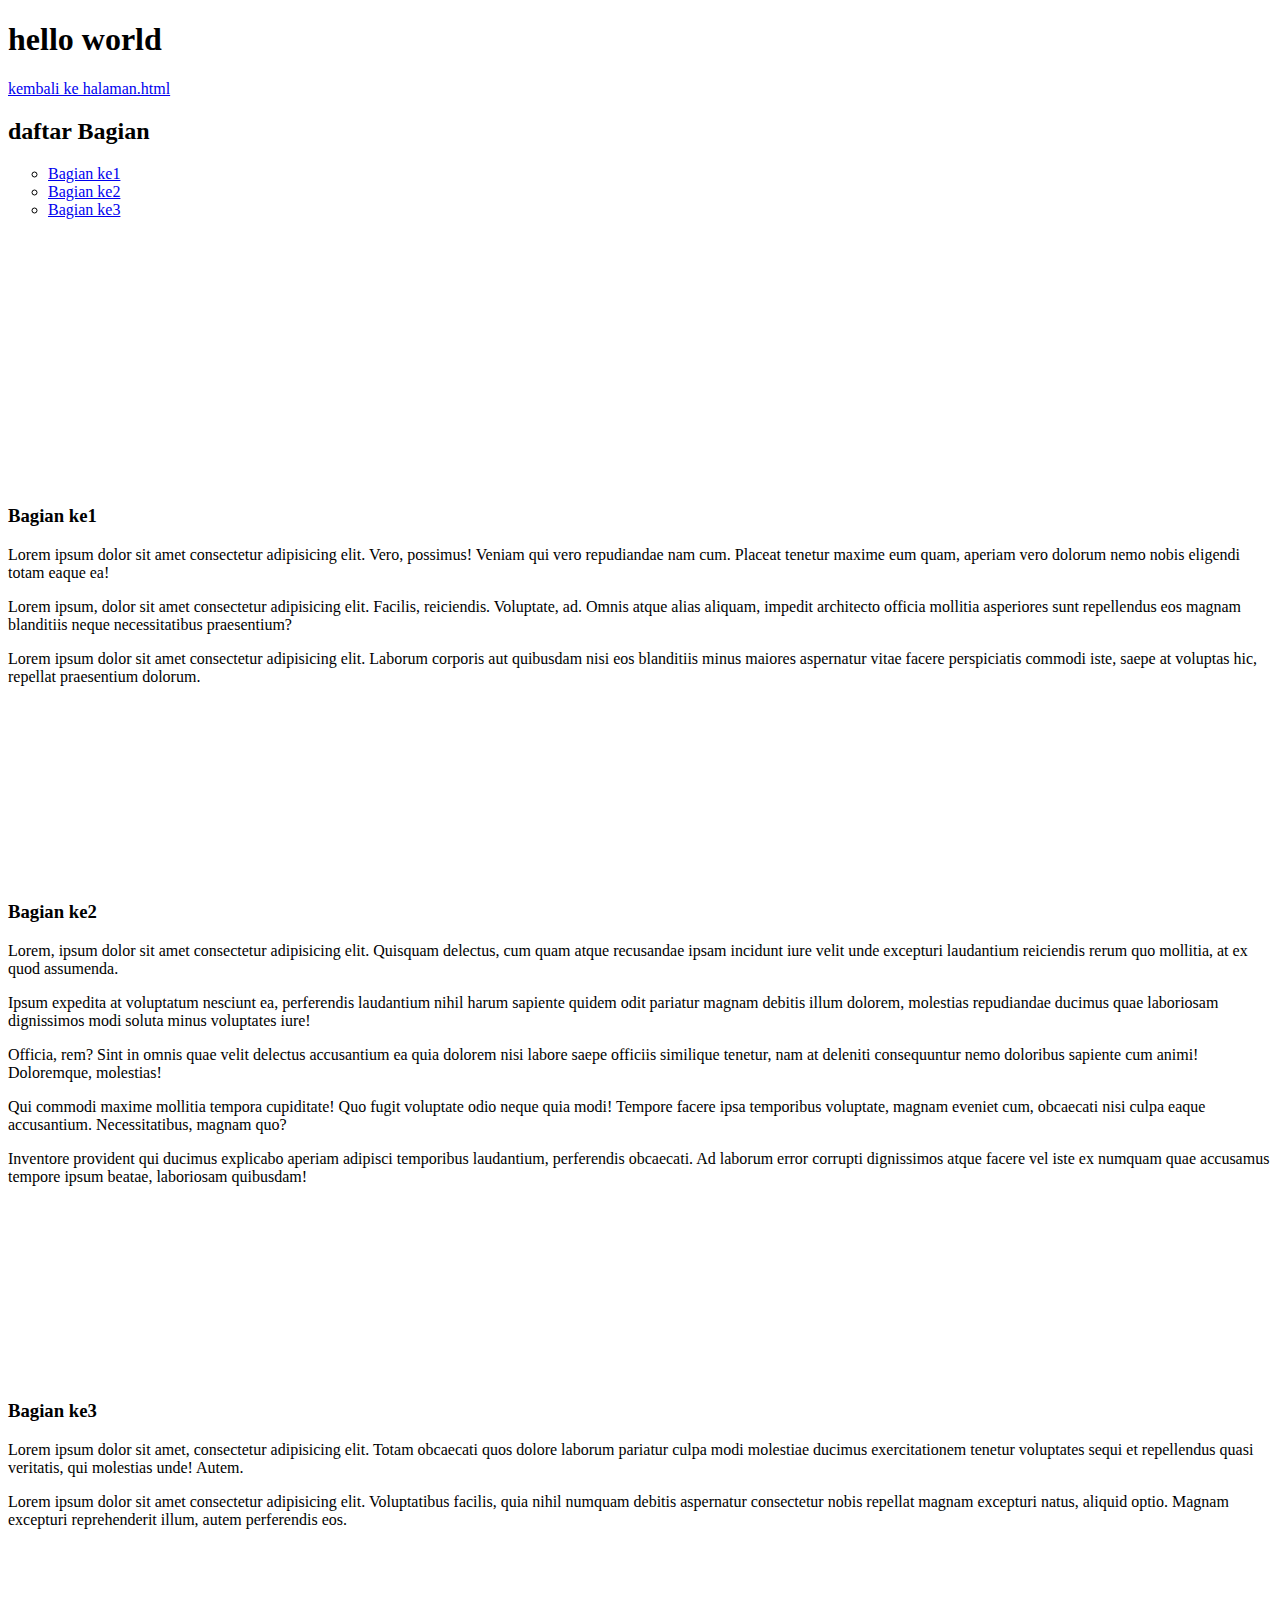
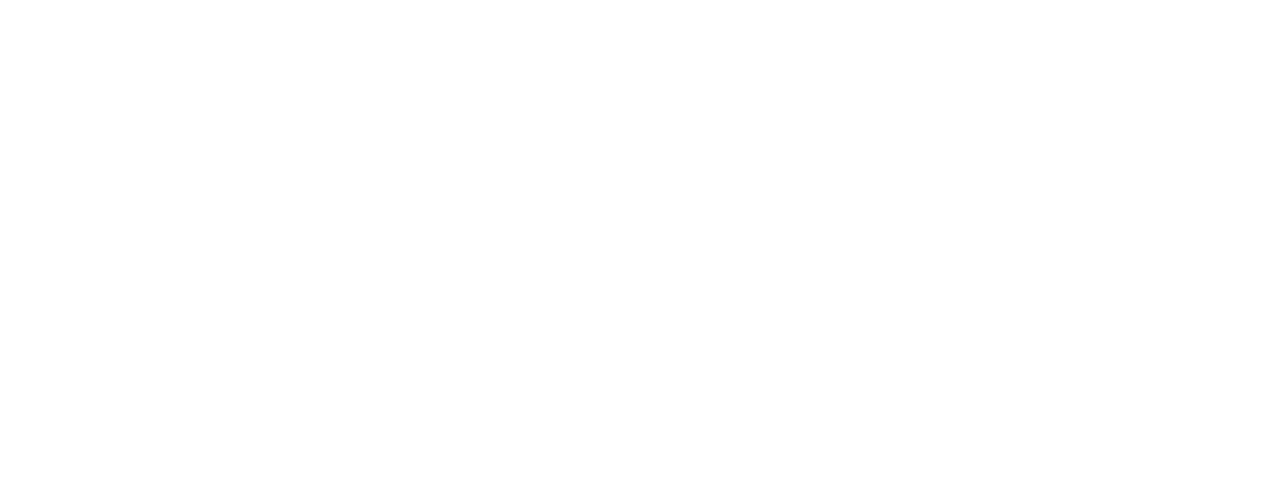
<file: index.html>
<!DOCTYPE html>
<html lang="en">
  <head>
    <meta charset="UTF-8" />
    <meta name="viewport" content="width=device-width, initial-scale=1.0" />
    <title>latihan pemrograman web 1</title>
  </head>
  <body>
    <h1>hello world</h1>
    
    <a href="halaman.html">kembali ke halaman.html</a>
    <h2>daftar Bagian</h2>
    <ul type="circle">
      <li><a href="#Bagian1">Bagian ke1</a></li>
      <li><a href="#Bagian2">Bagian ke2</a></li>
      <li><a href="#Bagian3">Bagian ke3</a></li>
    </ul>

    <br><br><br><br><br><br><br><br><br><br>
    <br><br><br><br>

    <h3 id="Bagian1"><strong>Bagian ke1</strong></h3>
    <p>
      Lorem ipsum dolor sit amet consectetur adipisicing elit. Vero, possimus!
      Veniam qui vero repudiandae nam cum. Placeat tenetur maxime eum quam,
      aperiam vero dolorum nemo nobis eligendi totam eaque ea!
    </p>
    <p>Lorem ipsum, dolor sit amet consectetur adipisicing elit. Facilis, reiciendis. Voluptate, ad. Omnis atque alias aliquam, impedit architecto officia mollitia asperiores sunt repellendus eos magnam blanditiis neque necessitatibus praesentium?</p>

    <p>Lorem ipsum dolor sit amet consectetur adipisicing elit. Laborum corporis aut quibusdam nisi eos blanditiis minus maiores aspernatur vitae facere perspiciatis commodi iste, saepe at voluptas hic, repellat praesentium dolorum.</p>

    <br><br><br><br><br><br><br><br><br><br>

    <h3 id="Bagian2"><strong>Bagian ke2</strong></h3>
    <p><p>Lorem, ipsum dolor sit amet consectetur adipisicing elit. Quisquam delectus, cum quam atque recusandae ipsam incidunt iure velit unde excepturi laudantium reiciendis rerum quo mollitia, at ex quod assumenda.</p>
    <p>Ipsum expedita at voluptatum nesciunt ea, perferendis laudantium nihil harum sapiente quidem odit pariatur magnam debitis illum dolorem, molestias repudiandae ducimus quae laboriosam dignissimos modi soluta minus voluptates iure!</p>
    <p>Officia, rem? Sint in omnis quae velit delectus accusantium ea quia dolorem nisi labore saepe officiis similique tenetur, nam at deleniti consequuntur nemo doloribus sapiente cum animi! Doloremque, molestias!</p>
    <p>Qui commodi maxime mollitia tempora cupiditate! Quo fugit voluptate odio neque quia modi! Tempore facere ipsa temporibus voluptate, magnam eveniet cum, obcaecati nisi culpa eaque accusantium. Necessitatibus, magnam quo?</p>
    <p>Inventore provident qui ducimus explicabo aperiam adipisci temporibus laudantium, perferendis obcaecati. Ad laborum error corrupti dignissimos atque facere vel iste ex numquam quae accusamus tempore ipsum beatae, laboriosam quibusdam!</p>
    </p>

    <br><br><br><br><br><br><br><br><br><br>

    <h3 id="Bagian3"> <strong>Bagian ke3</strong> </h3>
    <p>Lorem ipsum dolor sit amet, consectetur adipisicing elit. Totam obcaecati quos dolore laborum pariatur culpa modi molestiae ducimus exercitationem tenetur voluptates sequi et repellendus quasi veritatis, qui molestias unde! Autem.</p>
    <p>Lorem ipsum dolor sit amet consectetur adipisicing elit. Voluptatibus facilis, quia nihil numquam debitis aspernatur consectetur nobis repellat magnam excepturi natus, aliquid optio. Magnam excepturi reprehenderit illum, autem perferendis eos.</p>

    <br><br><br><br><br><br><br><br><br><br>
    <br><br><br><br><br><br><br><br><br><br>
    <br><br><br><br><br><br><br><br><br><br>

  </body>
</html>
</file>
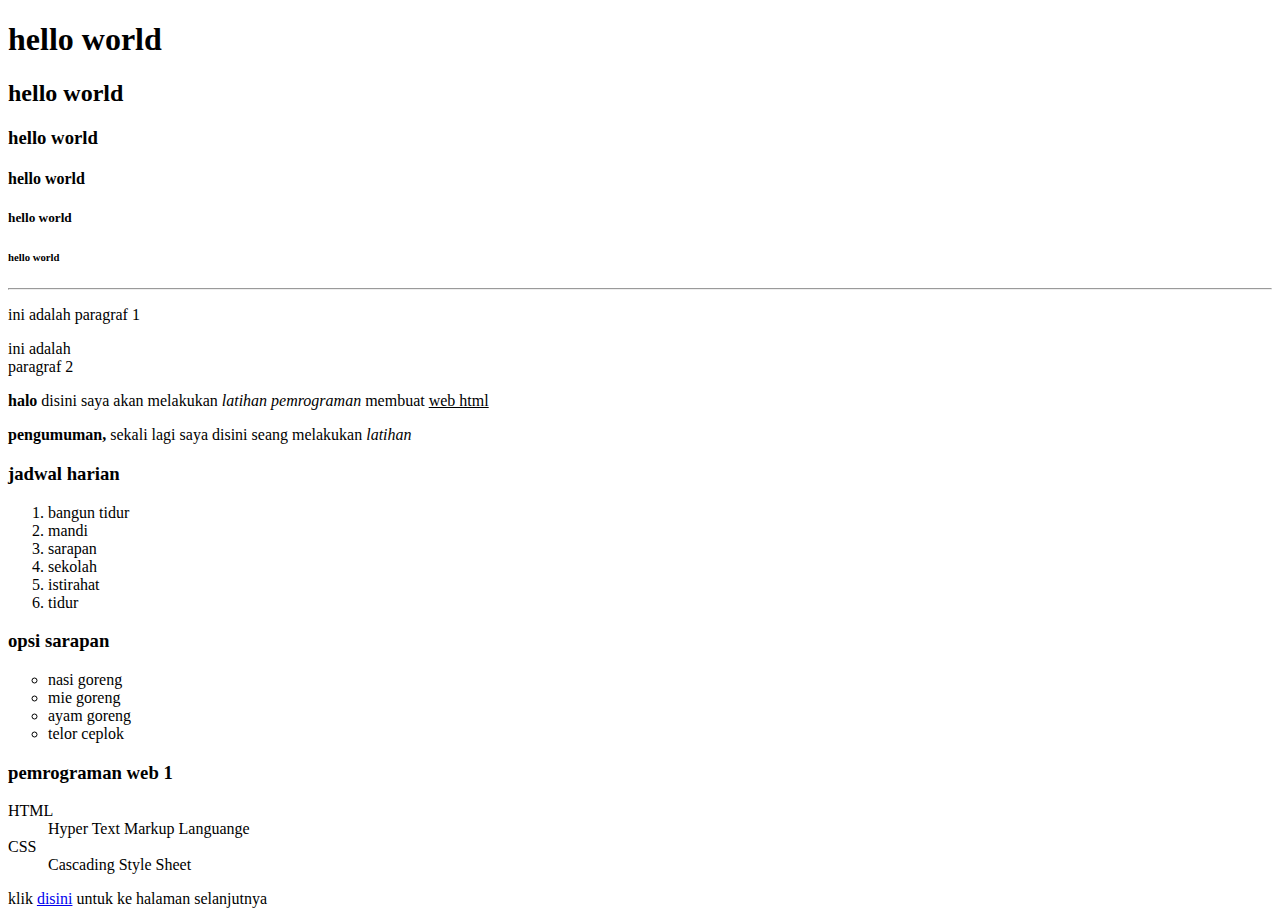
<file: halaman.html>
<!DOCTYPE html>
<html lang="en">
  <head>
    <meta charset="UTF-8" />
    <meta name="viewport" content="width=device-width, initial-scale=1.0" />
    <title>pemrograman web 1</title>
  </head>
  <body>
    <h1>hello world</h1>
    <h2>hello world</h2>
    <h3>hello world</h3>
    <h4>hello world</h4>
    <h5>hello world</h5>
    <h6>hello world</h6>
    <hr />
    <p>ini adalah paragraf 1</p>
    <p>
      ini adalah <br />
      paragraf 2
    </p>
    <p>
      <b>halo</b> disini saya akan melakukan <i>latihan pemrograman</i> membuat
      <u>web html</u>
    </p>
    <p>
      <strong>pengumuman,</strong> sekali lagi saya disini seang melakukan
      <em>latihan</em>
    </p>

    <h3>jadwal harian</h3>
    <ol type="1">
      <li>bangun tidur</li>
      <li>mandi</li>
      <li>sarapan</li>
      <li>sekolah</li>
      <li>istirahat</li>
      <li>tidur</li>
    </ol>

    <h3>opsi sarapan</h3>
    <ul type="circle">
      <li>nasi goreng</li>
      <li>mie goreng</li>
      <li>ayam goreng</li>
      <li>telor ceplok</li>
    </ul>

    <h3>pemrograman web 1</h3>
    <dl>
      <dt>HTML</dt>
      <dd>Hyper Text Markup Languange</dd>
      <dt>CSS</dt>
      <dd>Cascading Style Sheet</dd>
    </dl>

    <p>klik <a href="index.html">disini</a> untuk ke halaman selanjutnya</p>
  </body>
</html>
</file>
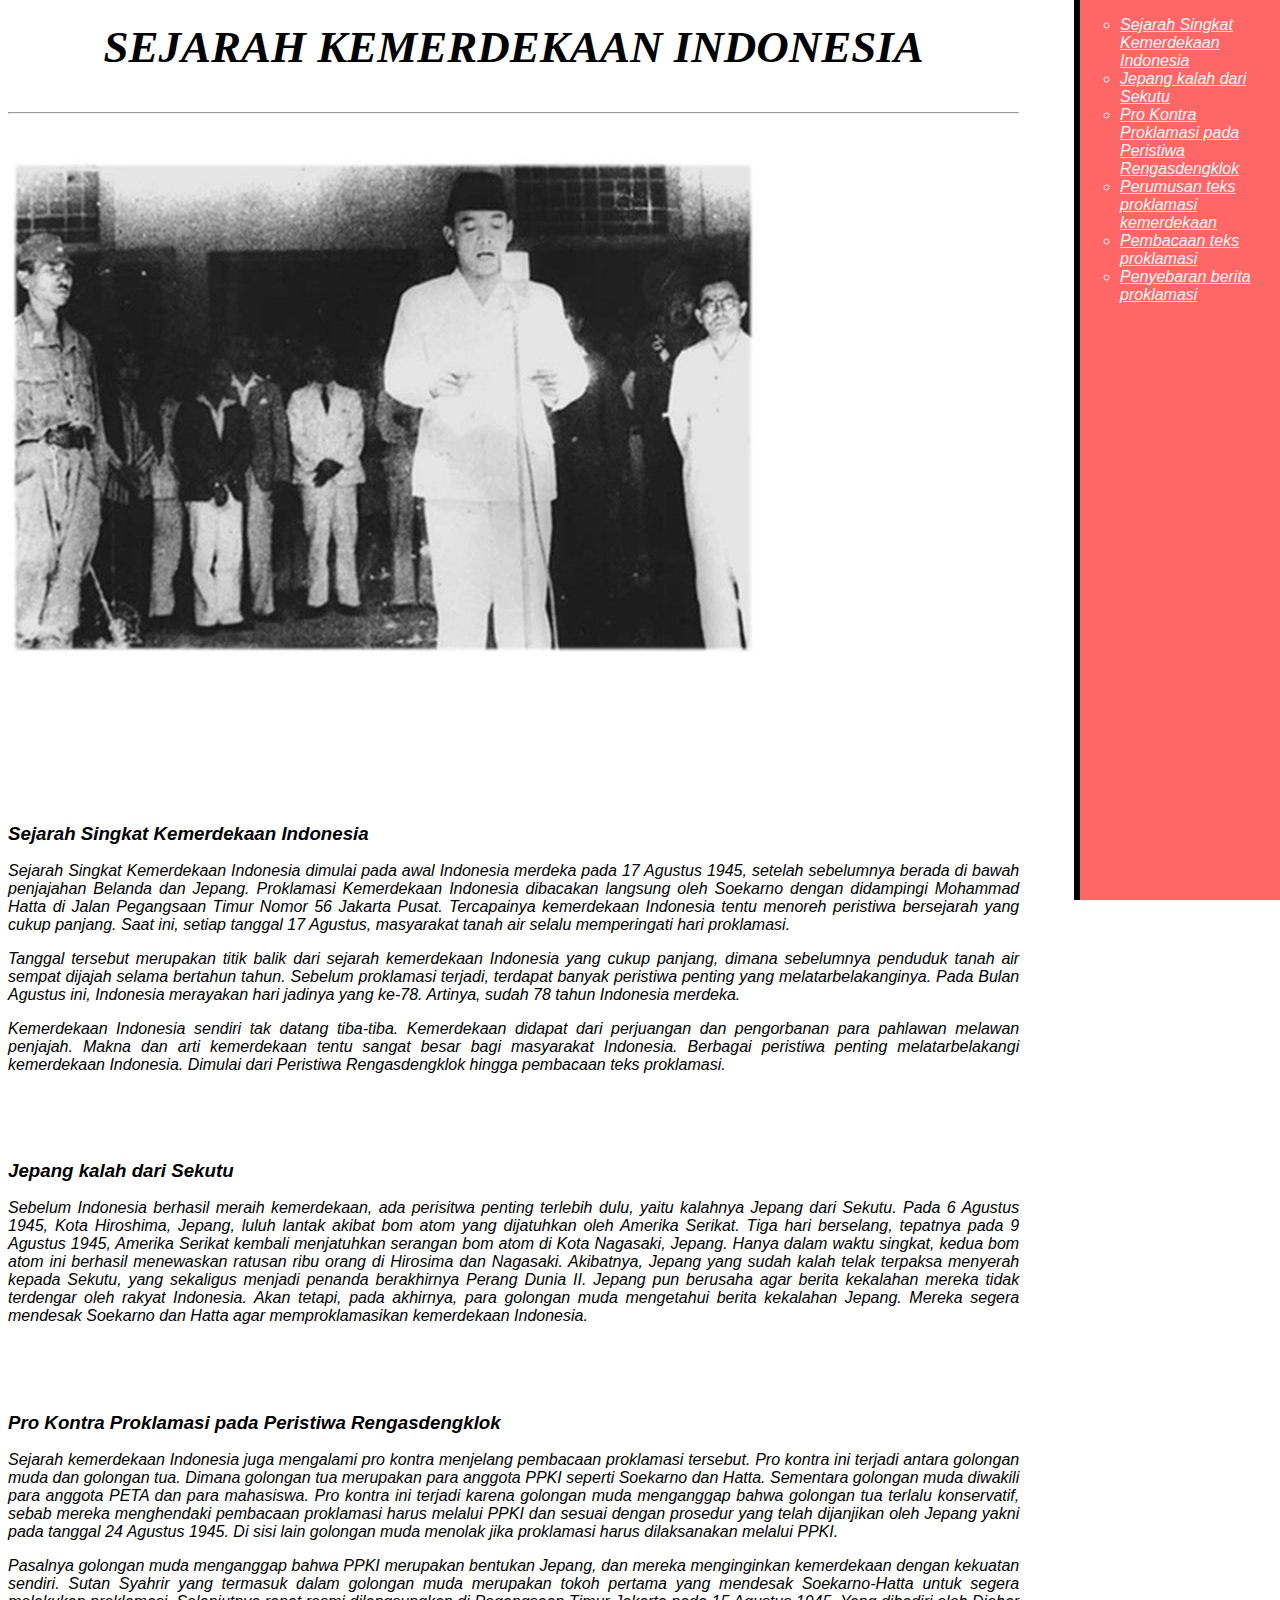
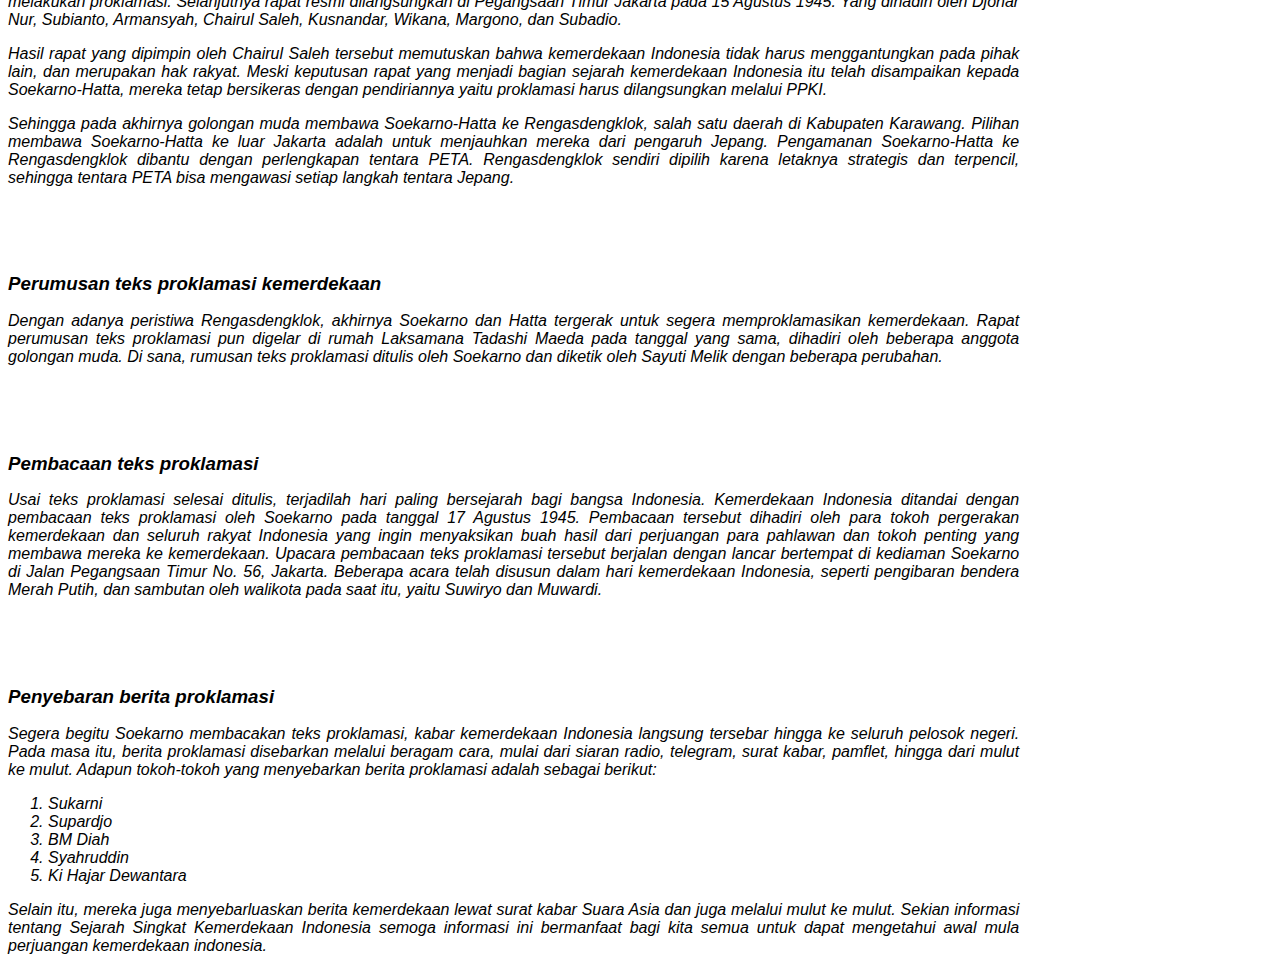
<file: tugas.html>
<!DOCTYPE html>
<html lang="en">
  <head>
    <meta charset="UTF-8" />
    <meta name="viewport" content="width=device-width, initial-scale=1.0" />
    <link rel="stylesheet" href="style.css" />
    <title>TUGAS INFORMATIKA</title>
  </head>
  <body>
    <div class="container">
      <div class="column-left">
        <h1><strong>SEJARAH KEMERDEKAAN INDONESIA</strong></h1>
        <br />
        <hr />
        <br /><br />
        <img src="proklamasi.jpeg" alt="" />
        <br /><br /><br /><br /><br /><br /><br /><br /><br />
        <h3 id="bagian1">
          <strong>Sejarah Singkat Kemerdekaan Indonesia</strong>
        </h3>
        <p>
          Sejarah Singkat Kemerdekaan Indonesia dimulai pada awal Indonesia
          merdeka pada 17 Agustus 1945, setelah sebelumnya berada di bawah
          penjajahan Belanda dan Jepang. Proklamasi Kemerdekaan Indonesia
          dibacakan langsung oleh Soekarno dengan didampingi Mohammad Hatta di
          Jalan Pegangsaan Timur Nomor 56 Jakarta Pusat. Tercapainya kemerdekaan
          Indonesia tentu menoreh peristiwa bersejarah yang cukup panjang. Saat
          ini, setiap tanggal 17 Agustus, masyarakat tanah air selalu
          memperingati hari proklamasi.
        </p>
        <p>
          Tanggal tersebut merupakan titik balik dari sejarah kemerdekaan
          Indonesia yang cukup panjang, dimana sebelumnya penduduk tanah air
          sempat dijajah selama bertahun tahun. Sebelum proklamasi terjadi,
          terdapat banyak peristiwa penting yang melatarbelakanginya. Pada Bulan
          Agustus ini, Indonesia merayakan hari jadinya yang ke-78. Artinya,
          sudah 78 tahun Indonesia merdeka.
        </p>
        <p>
          Kemerdekaan Indonesia sendiri tak datang tiba-tiba. Kemerdekaan
          didapat dari perjuangan dan pengorbanan para pahlawan melawan
          penjajah. Makna dan arti kemerdekaan tentu sangat besar bagi
          masyarakat Indonesia. Berbagai peristiwa penting melatarbelakangi
          kemerdekaan Indonesia. Dimulai dari Peristiwa Rengasdengklok hingga
          pembacaan teks proklamasi.
        </p>
        <br /><br /><br />
        <h3 id="bagian2"><strong>Jepang kalah dari Sekutu</strong></h3>
        <p>
          Sebelum Indonesia berhasil meraih kemerdekaan, ada perisitwa penting
          terlebih dulu, yaitu kalahnya Jepang dari Sekutu. Pada 6 Agustus 1945,
          Kota Hiroshima, Jepang, luluh lantak akibat bom atom yang dijatuhkan
          oleh Amerika Serikat. Tiga hari berselang, tepatnya pada 9 Agustus
          1945, Amerika Serikat kembali menjatuhkan serangan bom atom di Kota
          Nagasaki, Jepang. Hanya dalam waktu singkat, kedua bom atom ini
          berhasil menewaskan ratusan ribu orang di Hirosima dan Nagasaki.
          Akibatnya, Jepang yang sudah kalah telak terpaksa menyerah kepada
          Sekutu, yang sekaligus menjadi penanda berakhirnya Perang Dunia II.
          Jepang pun berusaha agar berita kekalahan mereka tidak terdengar oleh
          rakyat Indonesia. Akan tetapi, pada akhirnya, para golongan muda
          mengetahui berita kekalahan Jepang. Mereka segera mendesak Soekarno
          dan Hatta agar memproklamasikan kemerdekaan Indonesia.
        </p>
        <br /><br /><br />
        <h3 id="bagian3">
          <strong>Pro Kontra Proklamasi pada Peristiwa Rengasdengklok</strong>
        </h3>
        <p>
          Sejarah kemerdekaan Indonesia juga mengalami pro kontra menjelang
          pembacaan proklamasi tersebut. Pro kontra ini terjadi antara golongan
          muda dan golongan tua. Dimana golongan tua merupakan para anggota PPKI
          seperti Soekarno dan Hatta. Sementara golongan muda diwakili para
          anggota PETA dan para mahasiswa. Pro kontra ini terjadi karena
          golongan muda menganggap bahwa golongan tua terlalu konservatif, sebab
          mereka menghendaki pembacaan proklamasi harus melalui PPKI dan sesuai
          dengan prosedur yang telah dijanjikan oleh Jepang yakni pada tanggal
          24 Agustus 1945. Di sisi lain golongan muda menolak jika proklamasi
          harus dilaksanakan melalui PPKI.
        </p>
        <p>
          Pasalnya golongan muda menganggap bahwa PPKI merupakan bentukan
          Jepang, dan mereka menginginkan kemerdekaan dengan kekuatan sendiri.
          Sutan Syahrir yang termasuk dalam golongan muda merupakan tokoh
          pertama yang mendesak Soekarno-Hatta untuk segera melakukan
          proklamasi. Selanjutnya rapat resmi dilangsungkan di Pegangsaan Timur
          Jakarta pada 15 Agustus 1945. Yang dihadiri oleh Djohar Nur, Subianto,
          Armansyah, Chairul Saleh, Kusnandar, Wikana, Margono, dan Subadio.
        </p>
        <p>
          Hasil rapat yang dipimpin oleh Chairul Saleh tersebut memutuskan bahwa
          kemerdekaan Indonesia tidak harus menggantungkan pada pihak lain, dan
          merupakan hak rakyat. Meski keputusan rapat yang menjadi bagian
          sejarah kemerdekaan Indonesia itu telah disampaikan kepada
          Soekarno-Hatta, mereka tetap bersikeras dengan pendiriannya yaitu
          proklamasi harus dilangsungkan melalui PPKI.
        </p>
        <p>
          Sehingga pada akhirnya golongan muda membawa Soekarno-Hatta ke
          Rengasdengklok, salah satu daerah di Kabupaten Karawang. Pilihan
          membawa Soekarno-Hatta ke luar Jakarta adalah untuk menjauhkan mereka
          dari pengaruh Jepang. Pengamanan Soekarno-Hatta ke Rengasdengklok
          dibantu dengan perlengkapan tentara PETA. Rengasdengklok sendiri
          dipilih karena letaknya strategis dan terpencil, sehingga tentara PETA
          bisa mengawasi setiap langkah tentara Jepang.
        </p>
        <br /><br /><br />
        <h3 id="bagian4">
          <strong>Perumusan teks proklamasi kemerdekaan</strong>
        </h3>
        <p>
          Dengan adanya peristiwa Rengasdengklok, akhirnya Soekarno dan Hatta
          tergerak untuk segera memproklamasikan kemerdekaan. Rapat perumusan
          teks proklamasi pun digelar di rumah Laksamana Tadashi Maeda pada
          tanggal yang sama, dihadiri oleh beberapa anggota golongan muda. Di
          sana, rumusan teks proklamasi ditulis oleh Soekarno dan diketik oleh
          Sayuti Melik dengan beberapa perubahan.
        </p>
        <br /><br /><br />
        <h3 id="bagian5"><strong>Pembacaan teks proklamasi</strong></h3>
        <p>
          Usai teks proklamasi selesai ditulis, terjadilah hari paling
          bersejarah bagi bangsa Indonesia. Kemerdekaan Indonesia ditandai
          dengan pembacaan teks proklamasi oleh Soekarno pada tanggal 17 Agustus
          1945. Pembacaan tersebut dihadiri oleh para tokoh pergerakan
          kemerdekaan dan seluruh rakyat Indonesia yang ingin menyaksikan buah
          hasil dari perjuangan para pahlawan dan tokoh penting yang membawa
          mereka ke kemerdekaan. Upacara pembacaan teks proklamasi tersebut
          berjalan dengan lancar bertempat di kediaman Soekarno di Jalan
          Pegangsaan Timur No. 56, Jakarta. Beberapa acara telah disusun dalam
          hari kemerdekaan Indonesia, seperti pengibaran bendera Merah Putih,
          dan sambutan oleh walikota pada saat itu, yaitu Suwiryo dan Muwardi.
        </p>
        <br /><br /><br />
        <h3 id="bagian6"><strong>Penyebaran berita proklamasi</strong></h3>
        <p>
          Segera begitu Soekarno membacakan teks proklamasi, kabar kemerdekaan
          Indonesia langsung tersebar hingga ke seluruh pelosok negeri. Pada
          masa itu, berita proklamasi disebarkan melalui beragam cara, mulai
          dari siaran radio, telegram, surat kabar, pamflet, hingga dari mulut
          ke mulut. Adapun tokoh-tokoh yang menyebarkan berita proklamasi adalah
          sebagai berikut:
        </p>
        <ol type="1">
          <li>Sukarni</li>
          <li>Supardjo</li>
          <li>BM Diah</li>
          <li>Syahruddin</li>
          <li>Ki Hajar Dewantara</li>
        </ol>
        <p>
          Selain itu, mereka juga menyebarluaskan berita kemerdekaan lewat surat
          kabar Suara Asia dan juga melalui mulut ke mulut. Sekian informasi
          tentang Sejarah Singkat Kemerdekaan Indonesia semoga informasi ini
          bermanfaat bagi kita semua untuk dapat mengetahui awal mula perjuangan
          kemerdekaan indonesia.
        </p>
      </div>
      <div class="column-right">
        <div class="fix">
          <ul class="list" type="circle">
            <li>
              <a style="color: white" href="#bagian1"
                >Sejarah Singkat Kemerdekaan Indonesia</a
              >
            </li>
            <li>
              <a style="color: white" href="#bagian2"
                >Jepang kalah dari Sekutu</a
              >
            </li>
            <li>
              <a style="color: white" href="#bagian3"
                >Pro Kontra Proklamasi pada Peristiwa Rengasdengklok</a
              >
            </li>
            <li>
              <a style="color: white" href="#bagian4"
                >Perumusan teks proklamasi kemerdekaan</a
              >
            </li>
            <li>
              <a style="color: white" href="#bagian5"
                >Pembacaan teks proklamasi</a
              >
            </li>
            <li>
              <a style="color: white" href="#bagian6"
                >Penyebaran berita proklamasi</a
              >
            </li>
          </ul>
        </div>
      </div>
    </div>
  </body>
</html>
</file>
<file: style.css>
.container{display: flex}
.column-right{border-left: 6px solid black; background-color: #ff6666; position: fixed;
    top: 0; /* Posisi dari atas viewport */
    right: 0; /* Posisi dari kanan viewport */
    width: 200px; /* Atur lebar sesuai kebutuhan */
    height: 100%; /* Atur tinggi sesuai kebutuhan */}
.column-left{padding-right: 20px; width: 80%;}
.list{color: white;}
h1{font-family: 'Times New Roman', Times, serif;
font-weight: bold;
font-size: 45px;}
body 
{font: italic normal 16px/18px helvetica,arial, sans-serif ;}
h3{font-weight: bold;}
p{text-align: justify;}
h1{text-align: center;}
</file>
